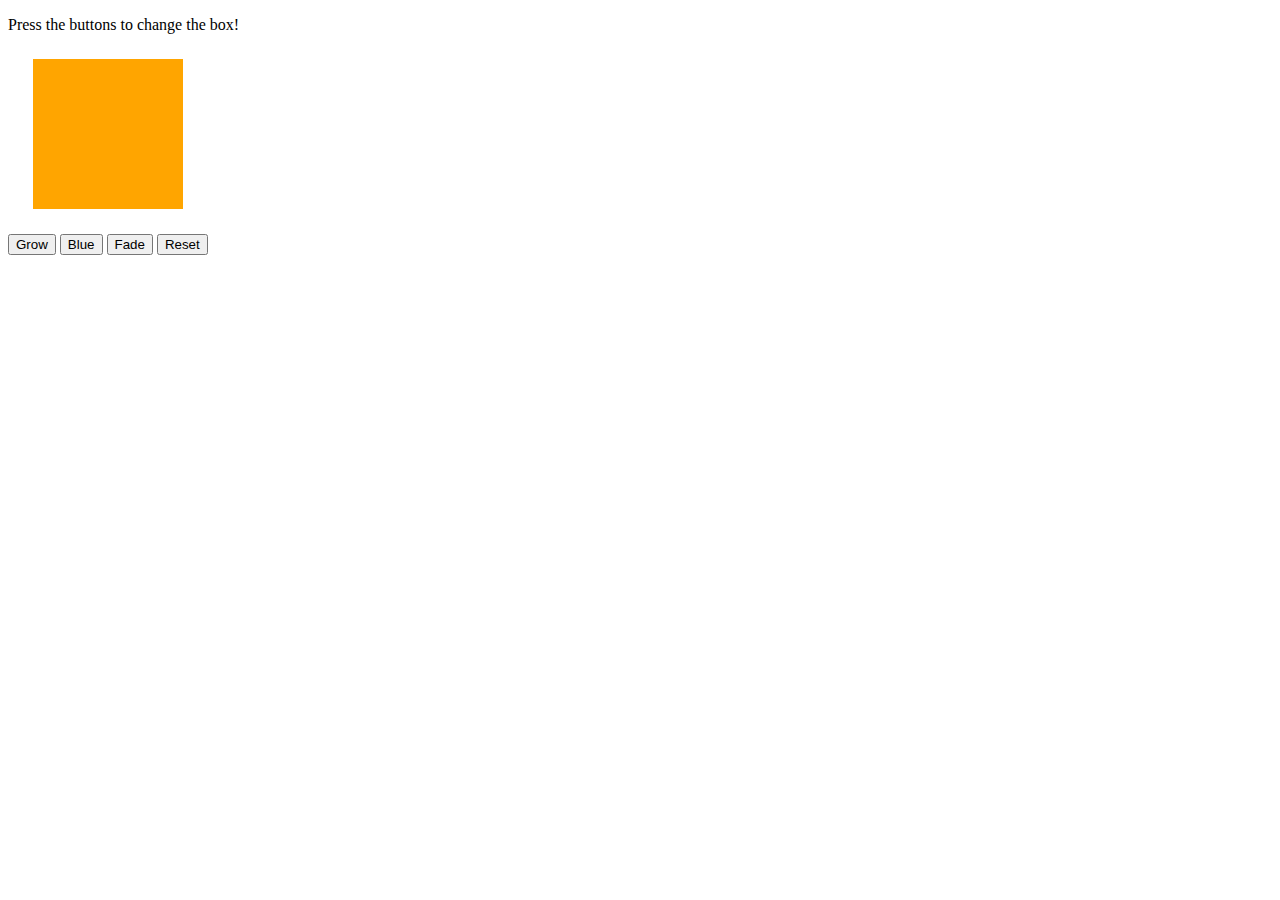
<file: Watch-that-box/index.html>
<!DOCTYPE html>
<html>
<head>
    <title>Watch That Box</title>
</head>
<body>

    <p>Press the buttons to change the box!</p>

    <div id="box" style="height:150px; width:150px; background-color:orange; margin:25px"></div>

    <button id="button1">Grow</button>
    <button id="button2">Blue</button>
    <button id="button3">Fade</button>
    <button id="button4">Reset</button>

    <script type="text/javascript" src="javascript.js"></script>

</body>
</html>
</file>
